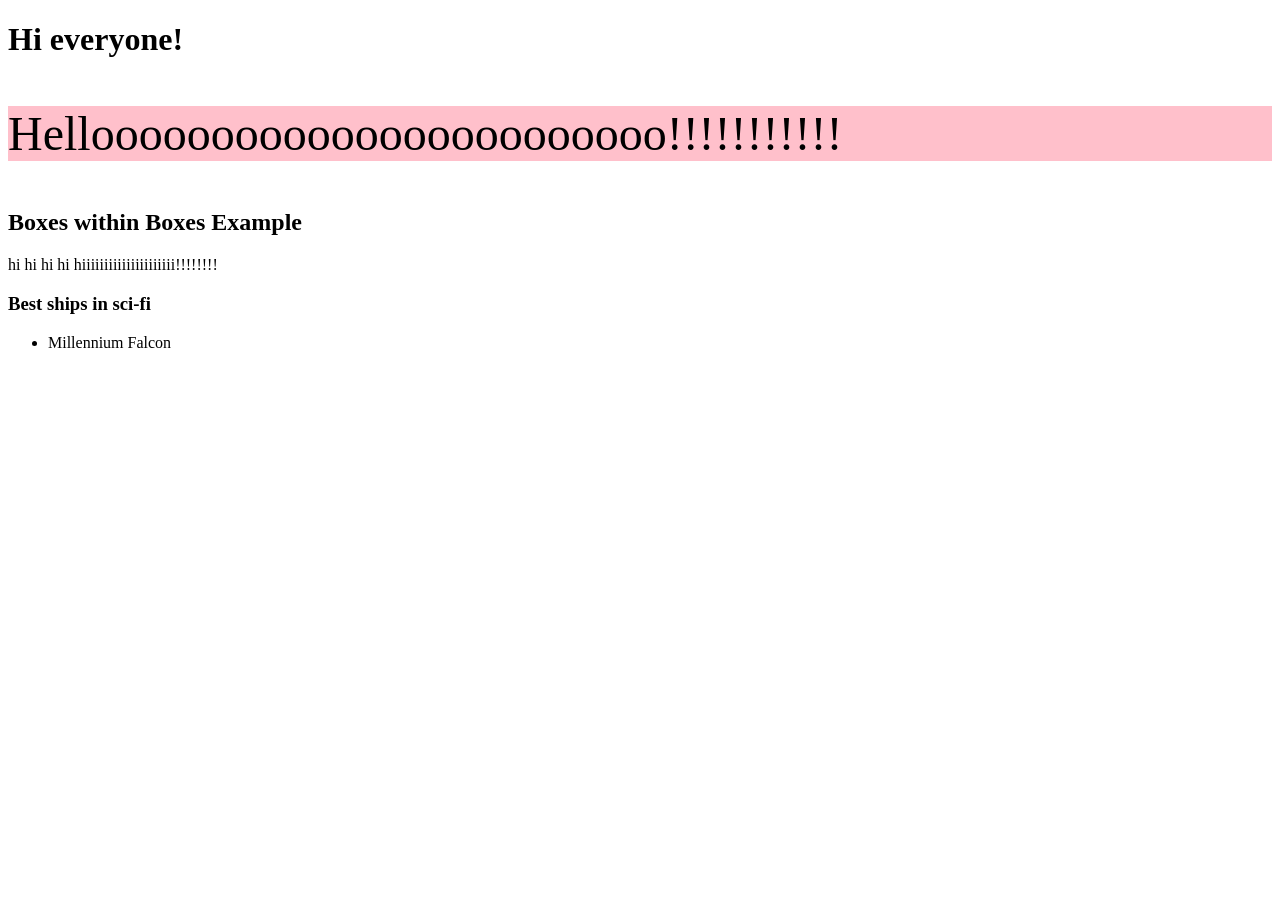
<file: week2/index.html>
<!--HTML is made up of elements-->

<!DOCTYPE html> 
<html>
<!--ELEMENTS are just boxes that we place content in-->
<!--ELEMENTS are mede up of tags and attributes-->
<!--TAGS look like <sometag> CONTENT </sometag> -->

<!--overall structure of HTML elements are: <sometag>CONTENT FOR THAT ELEMENT</sometag>-->

<!--attributes are descriptors of elements that provide more context or provide customization to an element-->

<head>
     <!--HEAD element provides metadata-->

    <title>My first page!</title>

</head>

<body> <!--the body renders everything that we see in the viewpoint or we interact with -->

    <!--the style attribute styles an element-->

    <h1>Hi everyone! </h1>
  
    <p style="background-color:pink; font-size: 48px;">
        Helloooooooooooooooooooooooo!!!!!!!!!!!
    </p>
    
    <!--ELEMENTS are mede up of tags (mandatory), attribute (optional), content (what is in the element)-->
 
     
    <p style="font-family: 'Arial'">
 
        <h2>Boxes within Boxes Example</h2>
       
        hi hi hi hi hiiiiiiiiiiiiiiiiiiiii!!!!!!!!
       
        <h3> Best ships in sci-fi</h3>
        <ul>
            <li>Millennium Falcon</li>
        </ul>

    </p>
</body>

</html>
</file>
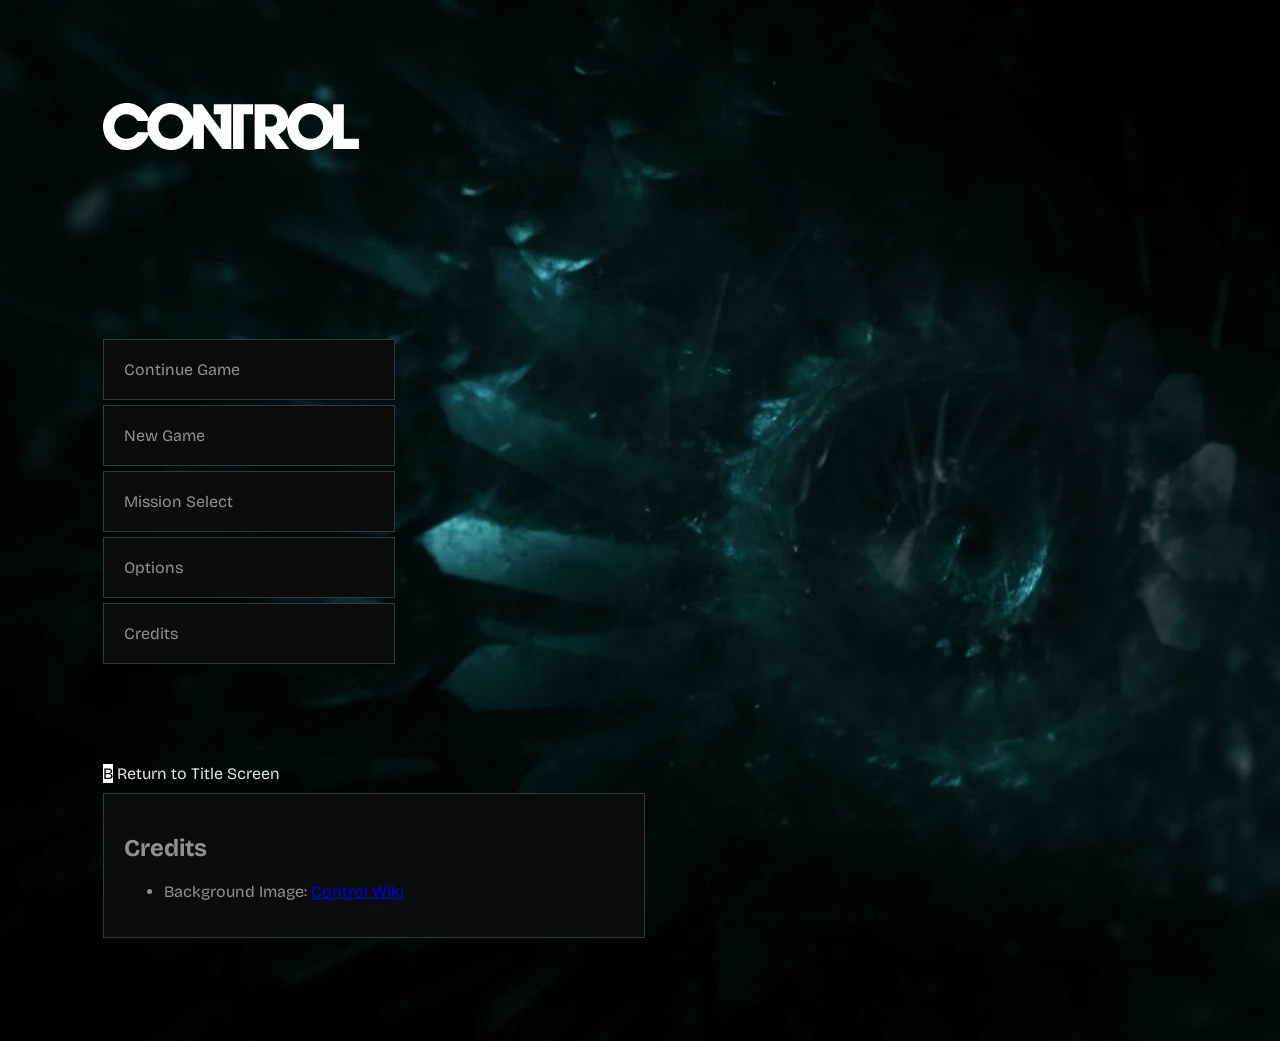
<file: week3/index.html>
<!DOCTYPE html>
<html lang="en">
<head>
    <meta charset="UTF-8">
    <meta name="viewport" content="width=device-width, initial-scale=1.0">
    <title>CONTROL // 2019</title>
    <style>

        @import url('https://fonts.googleapis.com/css2?family=Bricolage+Grotesque:opsz,wght@12..96,200..800&display=swap');
        /*  selector {
        
        properties: value; 
        
        } 
        for example:     
        car-seat {
            textile-type: leather; 
            color: brown; 
            stitching: white; 
    
        }*/
        
        /* root selector - defines defaults for the entire page unless specified by a child element  */ 

        * { 
           --button-bg: #0B0D0C; 
           --button-border: #35393A; 
           --button-color: #909291;
           --button-hover: #E7E7E7; 
           --control-red: rgb(182, 33, 33); 

            font-family: "Bricolage Grotesque", sans-serif;
            font-optical-sizing: auto;

            font-variation-settings:
                "wdth" 100;
        

        }

 
        /*element*/

        body {

            background-color: slategray;
            background: url('./assets/Polaris.webp');
            padding: 95px;
            overflow: hidden; 
     

        }

        /*class 
        
        .class-name{ } */

        .return { 
          color: var(--button-hover);
        }

        /* id 
        #id-name { } */ 
    
        #logo {

            margin-bottom: 185px;
            
        }

        #logo img {
            width: 256px; 
        }

       
        .return span {
            background-color: black;
            color: white; 
        } 



        .nav-group {
            margin-bottom: 100px; 
            padding: 0px; 
        }

    
        .nav-group li { 

            background-color: var(--button-bg);
            width: 250px; 
            color: var(--button-color); 
            padding: 20px; 
            border-width: 1px; 
            border-style: solid; 
            border-color: var(--button-border);
            margin-bottom: 5px; 
            list-style: "";

        }

        .nav-group li:hover{
            background-color: var(--button-hover);
            color: var(--button-bg);
        }



        #B{
            background-color: white;
            color: black; 
        }

    

        .footer{ 
            margin-top: 10px; 
            background-color: var(--button-bg);
            width: 500px; 
            color: var(--button-color); 
            padding: 20px; 
            border-width: 1px; 
            border-style: solid; 
            border-color: var(--button-border);


        }

        

    </style>

    
</head>
<body>

    <!--LOGO SECTION-->

    <div id="logo"><svg width="256" height="47" viewBox="0 0 256 47" fill="none" xmlns="http://www.w3.org/2000/svg">
        <path
            d="M22.2482 0H25.607C34.4697 0.914457 42.6054 6.86609 45.703 15.2648C47.9148 9.55837 52.3487 4.72554 57.9551 2.19674C60.3257 1.0575 62.9164 0.536413 65.4713 0H69.2908C78.686 0.648804 87.3491 7.19815 90.2214 16.1997C90.2726 11.188 90.2111 6.18152 90.247 1.16989C93.2524 1.18011 96.2579 1.15967 99.2582 1.19033C105.412 9.60946 111.51 18.0746 117.757 26.4273C117.639 21.3901 117.793 16.3529 117.741 11.3158C115.417 11.2749 113.092 11.2953 110.773 11.28C110.747 7.90826 110.753 4.53652 110.768 1.16478C116.63 1.18011 122.493 1.18011 128.36 1.16478C128.371 16.0771 128.365 30.9894 128.36 45.8965C125.37 45.8863 122.38 45.8914 119.39 45.8965C113.205 37.5694 107.25 29.0583 100.943 20.8333C100.866 29.186 100.932 37.5438 100.907 45.8965C97.3638 45.8965 93.8156 45.8608 90.2726 45.9221C90.1804 40.9309 90.2828 35.9397 90.2214 30.9485C87.3235 39.7303 78.9676 46.2541 69.7363 47H66.3212C57.2178 46.5096 48.8825 40.2821 45.6825 31.7965C42.59 40.2616 34.2751 46.4074 25.2742 47H22.2534C12.5407 46.5555 3.59608 39.4953 0.995125 30.1413C-1.60072 21.9878 1.03096 12.6134 7.15449 6.70772C11.1788 2.7638 16.647 0.464891 22.2482 0ZM17.1538 13.0783C13.5852 15.2443 11.2505 19.3211 11.3017 23.5C11.2505 26.8309 12.6994 30.1158 15.0956 32.4147C18.4134 35.6127 23.5846 36.7264 27.9007 35.0508C30.8601 34.0086 33.1641 31.6943 34.7359 29.0429C38.11 29.283 41.4892 29.0378 44.8684 29.1758C44.0441 25.4822 44.0441 21.6455 44.8479 17.9468C41.4585 18.0082 38.0639 17.9571 34.6694 17.9826C33.6146 16.2099 32.2937 14.5496 30.558 13.3899C26.6668 10.6823 21.1679 10.5546 17.1538 13.0783ZM64.734 11.6427C59.445 12.925 55.4156 18.0439 55.4771 23.4847C55.39 28.5576 58.8255 33.416 63.6179 35.0865C68.5177 36.9614 74.4774 35.1836 77.5903 30.9894C80.3091 27.5512 80.8927 22.6264 79.111 18.6314C76.8479 13.2162 70.4121 10.0743 64.734 11.6427Z"
            fill="white" />
        <path
            d="M205.693 0H209.482C216.02 0.679457 222.353 3.86728 226.357 9.13435C228.036 11.2034 229.178 13.63 230.141 16.0924C230.202 11.1165 230.13 6.14065 230.171 1.16478C233.74 1.21587 237.309 1.09837 240.877 1.2363C240.785 12.7666 240.862 24.3021 240.842 35.8324C245.874 35.8477 250.907 35.8273 255.94 35.8426V45.8812C247.349 45.9119 238.763 45.8659 230.171 45.9067C230.12 40.936 230.223 35.9601 230.125 30.9894C227.171 39.9296 218.518 46.5811 209.072 47H205.396C200.066 46.2899 194.89 44.037 191.101 40.1697C186.472 35.6894 184.045 29.2422 184.102 22.841C182.52 26.7032 179.32 29.702 175.531 31.3776C179.161 36.2207 182.811 41.0433 186.442 45.8863C181.972 45.9221 177.497 45.8301 173.027 45.9374C169.397 40.8696 165.956 35.6689 162.357 30.5807C162.331 35.6842 162.362 40.7878 162.342 45.8914C158.778 45.8965 155.215 45.8812 151.651 45.9016C151.641 30.9893 151.641 16.0771 151.651 1.16478C157.898 1.20565 164.144 1.13413 170.385 1.19543C178.27 1.36913 185.218 8.3425 185.274 16.2252C186.155 13.8854 187.245 11.607 188.751 9.60435C192.693 4.14315 199.062 0.8225 205.693 0ZM162.347 11.2851C162.362 15.3721 162.321 19.459 162.367 23.546C165.578 23.3365 169.377 24.3634 172.008 21.9827C174.758 19.6991 174.722 15.086 171.993 12.8024C169.361 10.4166 165.552 11.515 162.347 11.2851ZM204.961 11.5661C200.639 12.5316 196.984 16.0004 195.852 20.2815C194.628 24.4553 195.929 29.2217 199.062 32.2359C202.206 35.4441 207.193 36.6549 211.463 35.2449C217.453 33.4926 221.288 26.7594 219.737 20.7209C218.37 14.3095 211.335 9.94663 204.961 11.5661Z"
            fill="white" />
        <path
            d="M130.075 1.16479C136.721 1.19034 143.367 1.14947 150.018 1.19034C150.028 4.52632 150.018 7.86229 150.023 11.2034C146.91 11.1983 143.802 11.3158 140.694 11.3107C140.746 22.841 140.843 34.3713 140.679 45.9016C137.146 45.8863 133.608 45.8863 130.075 45.8965C130.06 30.9894 130.055 16.0771 130.075 1.16479Z"
            fill="white" />
    </svg>
</div> 

    <!--CREATE THE BUTTON GROUPS-->

    <nav class="nav-class">
        <ul class="nav-group">
            <li>Continue Game</li>
            <li>New Game</li>
            <li>Mission Select</li>
            <li>Options</li>
            <li>Credits</li>
        </ul>
    </nav>
    
    <!--DIV IS A CONTAINER-->
    <div class="return"><span id="B">B</span> Return to Title Screen</div> 
    <footer class="footer">
        <h2>Credits</h2>
        <ul>
        <li>Background Image: <a href="https://control.fandom.com/wiki/Polaris">Control Wiki</a></li></ul>
    </footer>

    
</body>
</html>
</file>
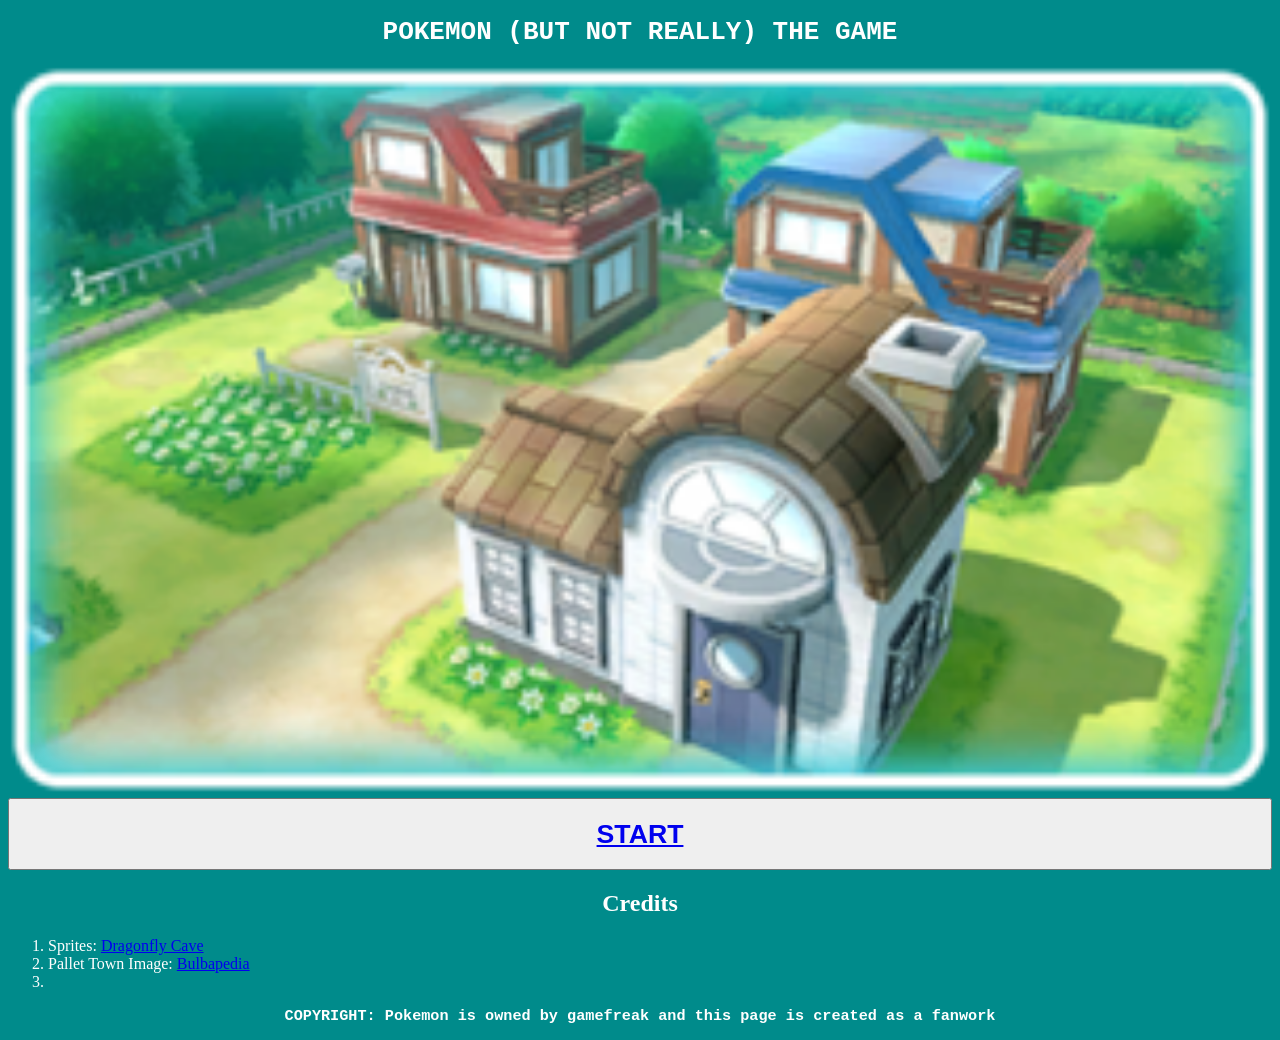
<file: week2/ourfirstgame/index.html>
<!--declare what type of page this is-->
<!DOCTYPE html>  

<!--where html starts and ends-->

<html>

<head>
    <title>OUR FIRST GAME</title>
</head>

<!--html pages are mede up of elements-->
<!--elements have three parts, a tag that describes the elements, the content/what's being rendered by the browser and the attributes-->
<body style="background-color:darkcyan; color:white">

   <!--H1 through H6 are section titles-->

    <h1 style="color: white; text-align: center; font-family:monospace;">POKEMON (BUT NOT REALLY) THE GAME</h1>
    <!--IMG element renders an image-->
   
    <img src="./assets\300px-Pallet_Town_PE.png" aria-label="an image of pallet town from pokemon" style="width: 100%"></img> 

<button class="start-button" style="width: 100%"><h1 style="text-align: center;"><a href="./game.html">START</a></h1></button> </button>

    <!--LIST: ordered list(where the step count; 1, 2, 3, 4) and unordered lists (lists where order doesn't matter; *, *)-->

<section id="credits"> 
    <h2 style="text-align:center">Credits</h2>
    <ol>
        <li>Sprites: <a href="https://www.dragonflycave.com/resources/sprite-generator/">Dragonfly Cave</a>
        <li>Pallet Town Image: <a href="https://bulbapedia.bulbagarden.net/wiki/Main_Page">Bulbapedia</a><li></li>
    </ol>
</section>

    <h3 style="color: white; text-align: center; font-family:monospace;">COPYRIGHT: Pokemon is owned by gamefreak and this page is created as a fanwork </h3>
   



</body>
</html>
</file>
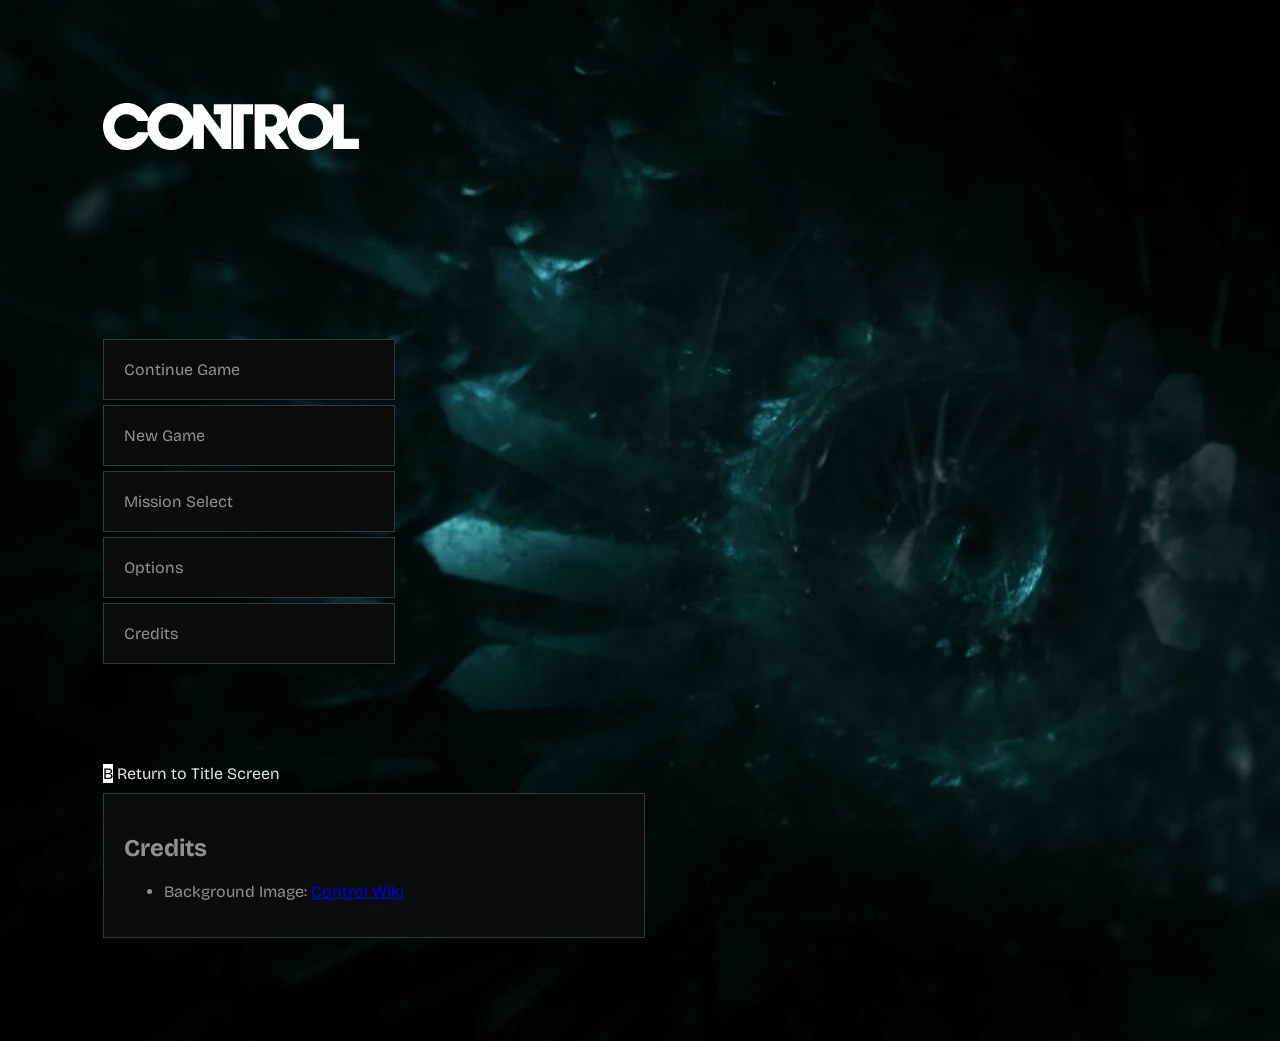
<file: week3/controltutorial.html>
<!DOCTYPE html>
<html lang="en">
<head>
    <meta charset="UTF-8">
    <meta name="viewport" content="width=device-width, initial-scale=1.0">
    <title>CONTROL // 2019</title>
    <style>

        @import url('https://fonts.googleapis.com/css2?family=Bricolage+Grotesque:opsz,wght@12..96,200..800&display=swap');
        /*  selector {
        
        properties: value; 
        
        } 
        for example:     
        car-seat {
            textile-type: leather; 
            color: brown; 
            stitching: white; 
    
        }*/
        
        /* root selector - defines defaults for the entire page unless specified by a child element  */ 

        * { 
           --button-bg: #0B0D0C; 
           --button-border: #35393A; 
           --button-color: #909291;
           --button-hover: #E7E7E7; 
           --control-red: rgb(182, 33, 33); 

            font-family: "Bricolage Grotesque", sans-serif;
            font-optical-sizing: auto;

            font-variation-settings:
                "wdth" 100;
        

        }

 
        /*element*/

        body {

            background-color: slategray;
            background: url('./assets/Polaris.webp');
            padding: 95px;
            overflow: hidden; 
     

        }

        /*class 
        
        .class-name{ } */

        .return { 
          color: var(--button-hover);
        }

        /* id 
        #id-name { } */ 
    
        #logo {

            margin-bottom: 185px;
            
        }

        #logo img {
            width: 256px; 
        }

       
        .return span {
            background-color: black;
            color: white; 
        } 



        .nav-group {
            margin-bottom: 100px; 
            padding: 0px; 
        }

    
        .nav-group li { 

            background-color: var(--button-bg);
            width: 250px; 
            color: var(--button-color); 
            padding: 20px; 
            border-width: 1px; 
            border-style: solid; 
            border-color: var(--button-border);
            margin-bottom: 5px; 
            list-style: "";

        }

        .nav-group li:hover{
            background-color: var(--button-hover);
            color: var(--button-bg);
        }



        #B{
            background-color: white;
            color: black; 
        }

    

        .footer{ 
            margin-top: 10px; 
            background-color: var(--button-bg);
            width: 500px; 
            color: var(--button-color); 
            padding: 20px; 
            border-width: 1px; 
            border-style: solid; 
            border-color: var(--button-border);


        }

        

    </style>

    
</head>
<body>

    <!--LOGO SECTION-->

    <div id="logo"><svg width="256" height="47" viewBox="0 0 256 47" fill="none" xmlns="http://www.w3.org/2000/svg">
        <path
            d="M22.2482 0H25.607C34.4697 0.914457 42.6054 6.86609 45.703 15.2648C47.9148 9.55837 52.3487 4.72554 57.9551 2.19674C60.3257 1.0575 62.9164 0.536413 65.4713 0H69.2908C78.686 0.648804 87.3491 7.19815 90.2214 16.1997C90.2726 11.188 90.2111 6.18152 90.247 1.16989C93.2524 1.18011 96.2579 1.15967 99.2582 1.19033C105.412 9.60946 111.51 18.0746 117.757 26.4273C117.639 21.3901 117.793 16.3529 117.741 11.3158C115.417 11.2749 113.092 11.2953 110.773 11.28C110.747 7.90826 110.753 4.53652 110.768 1.16478C116.63 1.18011 122.493 1.18011 128.36 1.16478C128.371 16.0771 128.365 30.9894 128.36 45.8965C125.37 45.8863 122.38 45.8914 119.39 45.8965C113.205 37.5694 107.25 29.0583 100.943 20.8333C100.866 29.186 100.932 37.5438 100.907 45.8965C97.3638 45.8965 93.8156 45.8608 90.2726 45.9221C90.1804 40.9309 90.2828 35.9397 90.2214 30.9485C87.3235 39.7303 78.9676 46.2541 69.7363 47H66.3212C57.2178 46.5096 48.8825 40.2821 45.6825 31.7965C42.59 40.2616 34.2751 46.4074 25.2742 47H22.2534C12.5407 46.5555 3.59608 39.4953 0.995125 30.1413C-1.60072 21.9878 1.03096 12.6134 7.15449 6.70772C11.1788 2.7638 16.647 0.464891 22.2482 0ZM17.1538 13.0783C13.5852 15.2443 11.2505 19.3211 11.3017 23.5C11.2505 26.8309 12.6994 30.1158 15.0956 32.4147C18.4134 35.6127 23.5846 36.7264 27.9007 35.0508C30.8601 34.0086 33.1641 31.6943 34.7359 29.0429C38.11 29.283 41.4892 29.0378 44.8684 29.1758C44.0441 25.4822 44.0441 21.6455 44.8479 17.9468C41.4585 18.0082 38.0639 17.9571 34.6694 17.9826C33.6146 16.2099 32.2937 14.5496 30.558 13.3899C26.6668 10.6823 21.1679 10.5546 17.1538 13.0783ZM64.734 11.6427C59.445 12.925 55.4156 18.0439 55.4771 23.4847C55.39 28.5576 58.8255 33.416 63.6179 35.0865C68.5177 36.9614 74.4774 35.1836 77.5903 30.9894C80.3091 27.5512 80.8927 22.6264 79.111 18.6314C76.8479 13.2162 70.4121 10.0743 64.734 11.6427Z"
            fill="white" />
        <path
            d="M205.693 0H209.482C216.02 0.679457 222.353 3.86728 226.357 9.13435C228.036 11.2034 229.178 13.63 230.141 16.0924C230.202 11.1165 230.13 6.14065 230.171 1.16478C233.74 1.21587 237.309 1.09837 240.877 1.2363C240.785 12.7666 240.862 24.3021 240.842 35.8324C245.874 35.8477 250.907 35.8273 255.94 35.8426V45.8812C247.349 45.9119 238.763 45.8659 230.171 45.9067C230.12 40.936 230.223 35.9601 230.125 30.9894C227.171 39.9296 218.518 46.5811 209.072 47H205.396C200.066 46.2899 194.89 44.037 191.101 40.1697C186.472 35.6894 184.045 29.2422 184.102 22.841C182.52 26.7032 179.32 29.702 175.531 31.3776C179.161 36.2207 182.811 41.0433 186.442 45.8863C181.972 45.9221 177.497 45.8301 173.027 45.9374C169.397 40.8696 165.956 35.6689 162.357 30.5807C162.331 35.6842 162.362 40.7878 162.342 45.8914C158.778 45.8965 155.215 45.8812 151.651 45.9016C151.641 30.9893 151.641 16.0771 151.651 1.16478C157.898 1.20565 164.144 1.13413 170.385 1.19543C178.27 1.36913 185.218 8.3425 185.274 16.2252C186.155 13.8854 187.245 11.607 188.751 9.60435C192.693 4.14315 199.062 0.8225 205.693 0ZM162.347 11.2851C162.362 15.3721 162.321 19.459 162.367 23.546C165.578 23.3365 169.377 24.3634 172.008 21.9827C174.758 19.6991 174.722 15.086 171.993 12.8024C169.361 10.4166 165.552 11.515 162.347 11.2851ZM204.961 11.5661C200.639 12.5316 196.984 16.0004 195.852 20.2815C194.628 24.4553 195.929 29.2217 199.062 32.2359C202.206 35.4441 207.193 36.6549 211.463 35.2449C217.453 33.4926 221.288 26.7594 219.737 20.7209C218.37 14.3095 211.335 9.94663 204.961 11.5661Z"
            fill="white" />
        <path
            d="M130.075 1.16479C136.721 1.19034 143.367 1.14947 150.018 1.19034C150.028 4.52632 150.018 7.86229 150.023 11.2034C146.91 11.1983 143.802 11.3158 140.694 11.3107C140.746 22.841 140.843 34.3713 140.679 45.9016C137.146 45.8863 133.608 45.8863 130.075 45.8965C130.06 30.9894 130.055 16.0771 130.075 1.16479Z"
            fill="white" />
    </svg>
</div> 

    <!--CREATE THE BUTTON GROUPS-->

    <nav class="nav-class">
        <ul class="nav-group">
            <li>Continue Game</li>
            <li>New Game</li>
            <li>Mission Select</li>
            <li>Options</li>
            <li>Credits</li>
        </ul>
    </nav>
    
    <!--DIV IS A CONTAINER-->
    <div class="return"><span id="B">B</span> Return to Title Screen</div> 
    <footer class="footer">
        <h2>Credits</h2>
        <ul>
        <li>Background Image: <a href="https://control.fandom.com/wiki/Polaris">Control Wiki</a></li></ul>
    </footer>

    
</body>
</html>
</file>
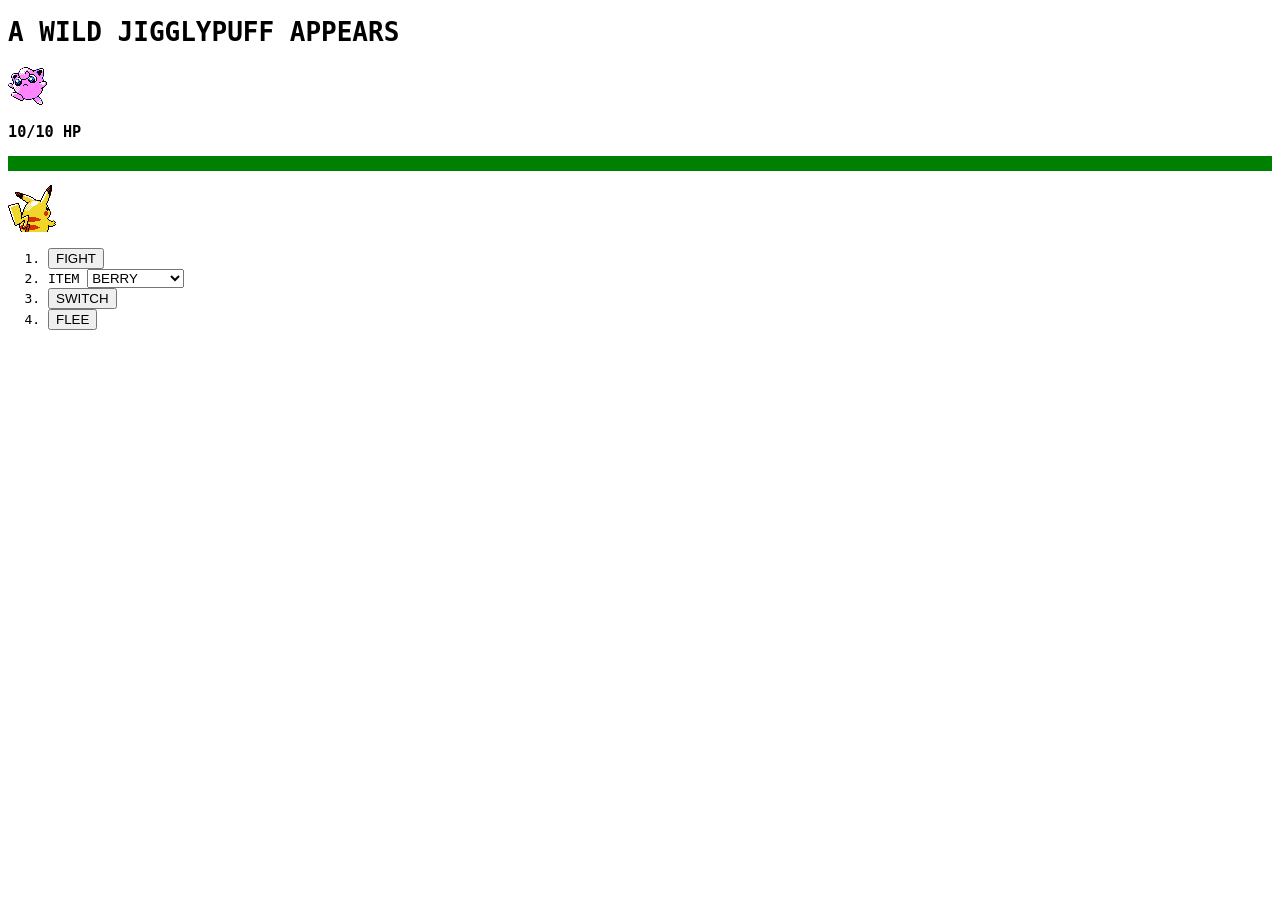
<file: week2/ourfirstgame/game.html>
<!DOCTYPE html>
<html>
    <head> 
    <title> WANTS TO BATTLE!</title>
    </head>
    <body class="battle" style="backgroun-color: bisque; font-family: monospace;">
        <h1 id="jigglypuff"> A WILD JIGGLYPUFF APPEARS</h1>
        <section class="Jigglypuff">
            <img src="./assets/jigglypuff.png"><img/> 
            <h3>10/10 HP</h3>
            </section>
        <div style="background-color: green;"><p><p><p>&nbsp;</p></div>
        <section class="pikachu">
            <img src="./assets/pikachu-back.png"/>
            <ol>
                <li><button>FIGHT</button></li>
                <li><label id="item" for "item-select">ITEM</label>

                    <select id="item-select">
                        <option value="berries">BERRY</option>
                        <option value="lemonade">LEMONADE</option>
                     </select>

                </li>
                <li><button>SWITCH</button></li>
                <li><button>FLEE</button></li>
            </ol>
        </section>
    </body>
</html>
</file>
